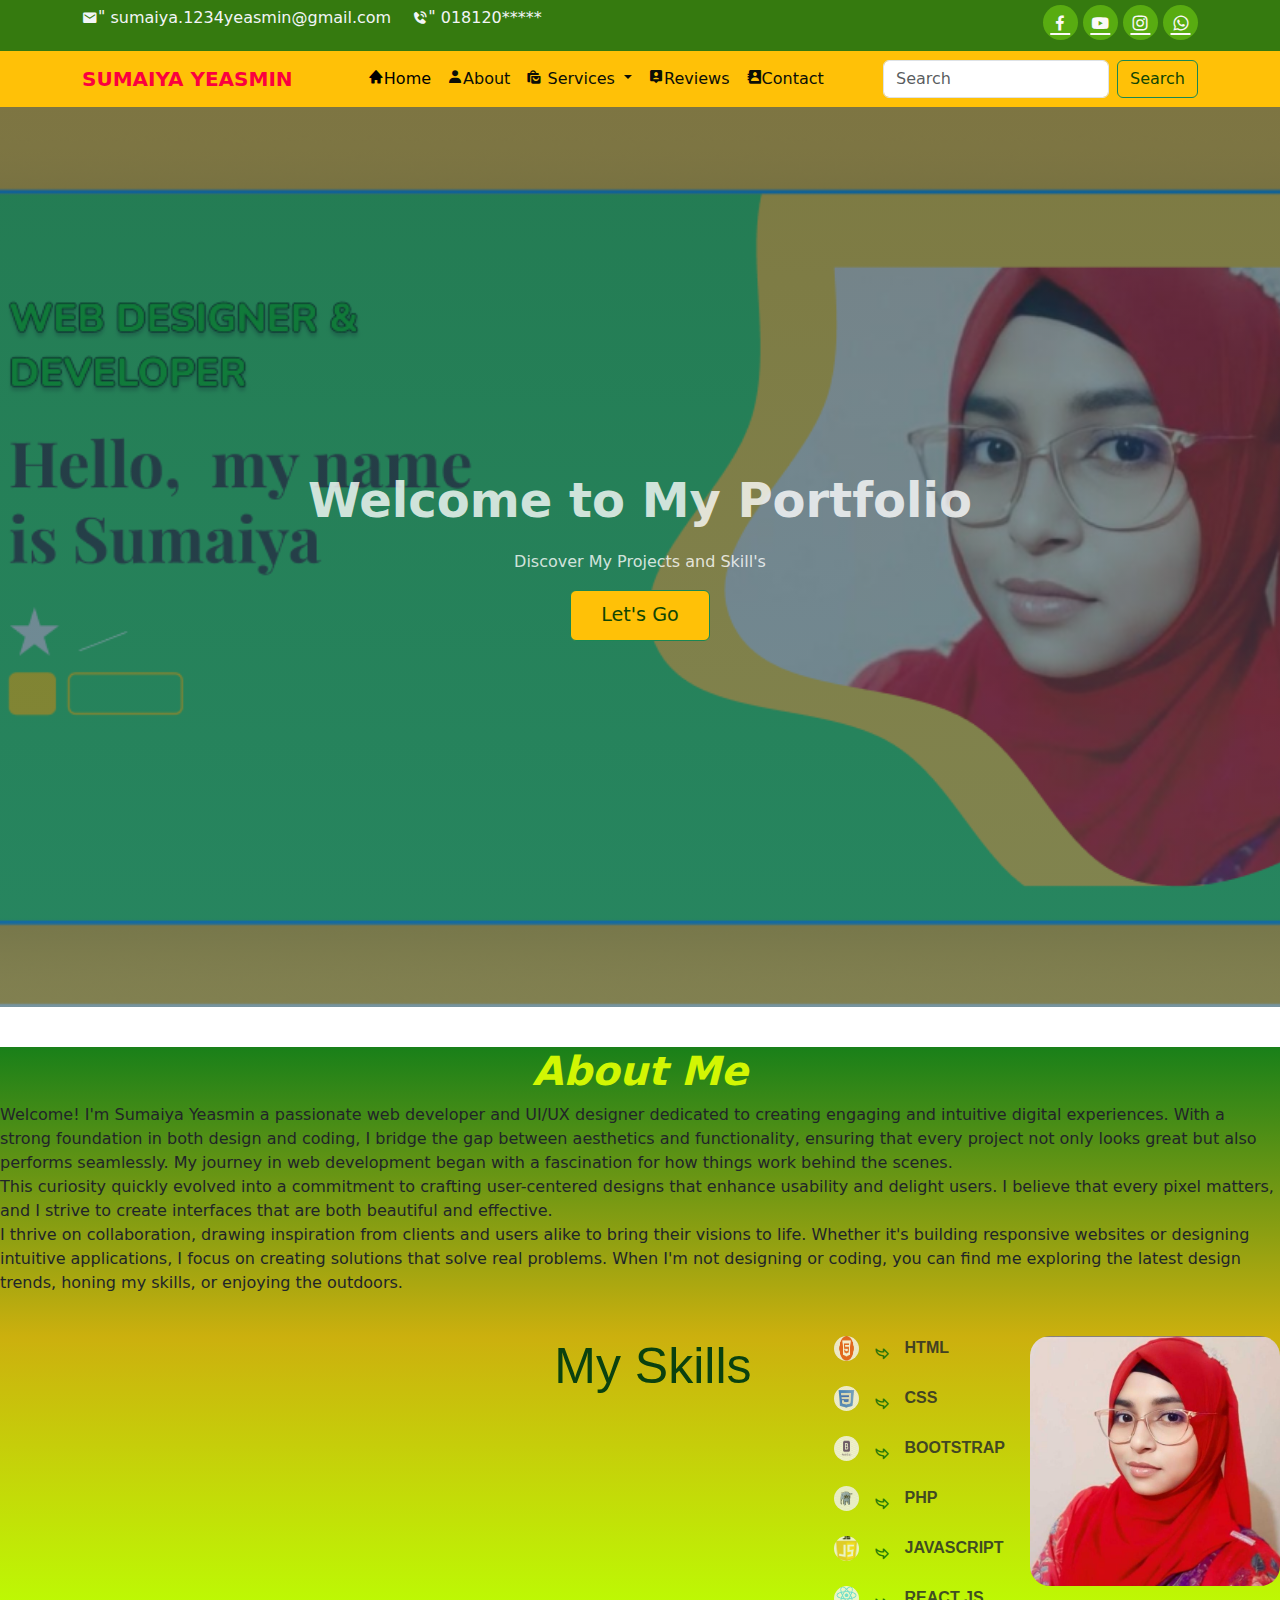
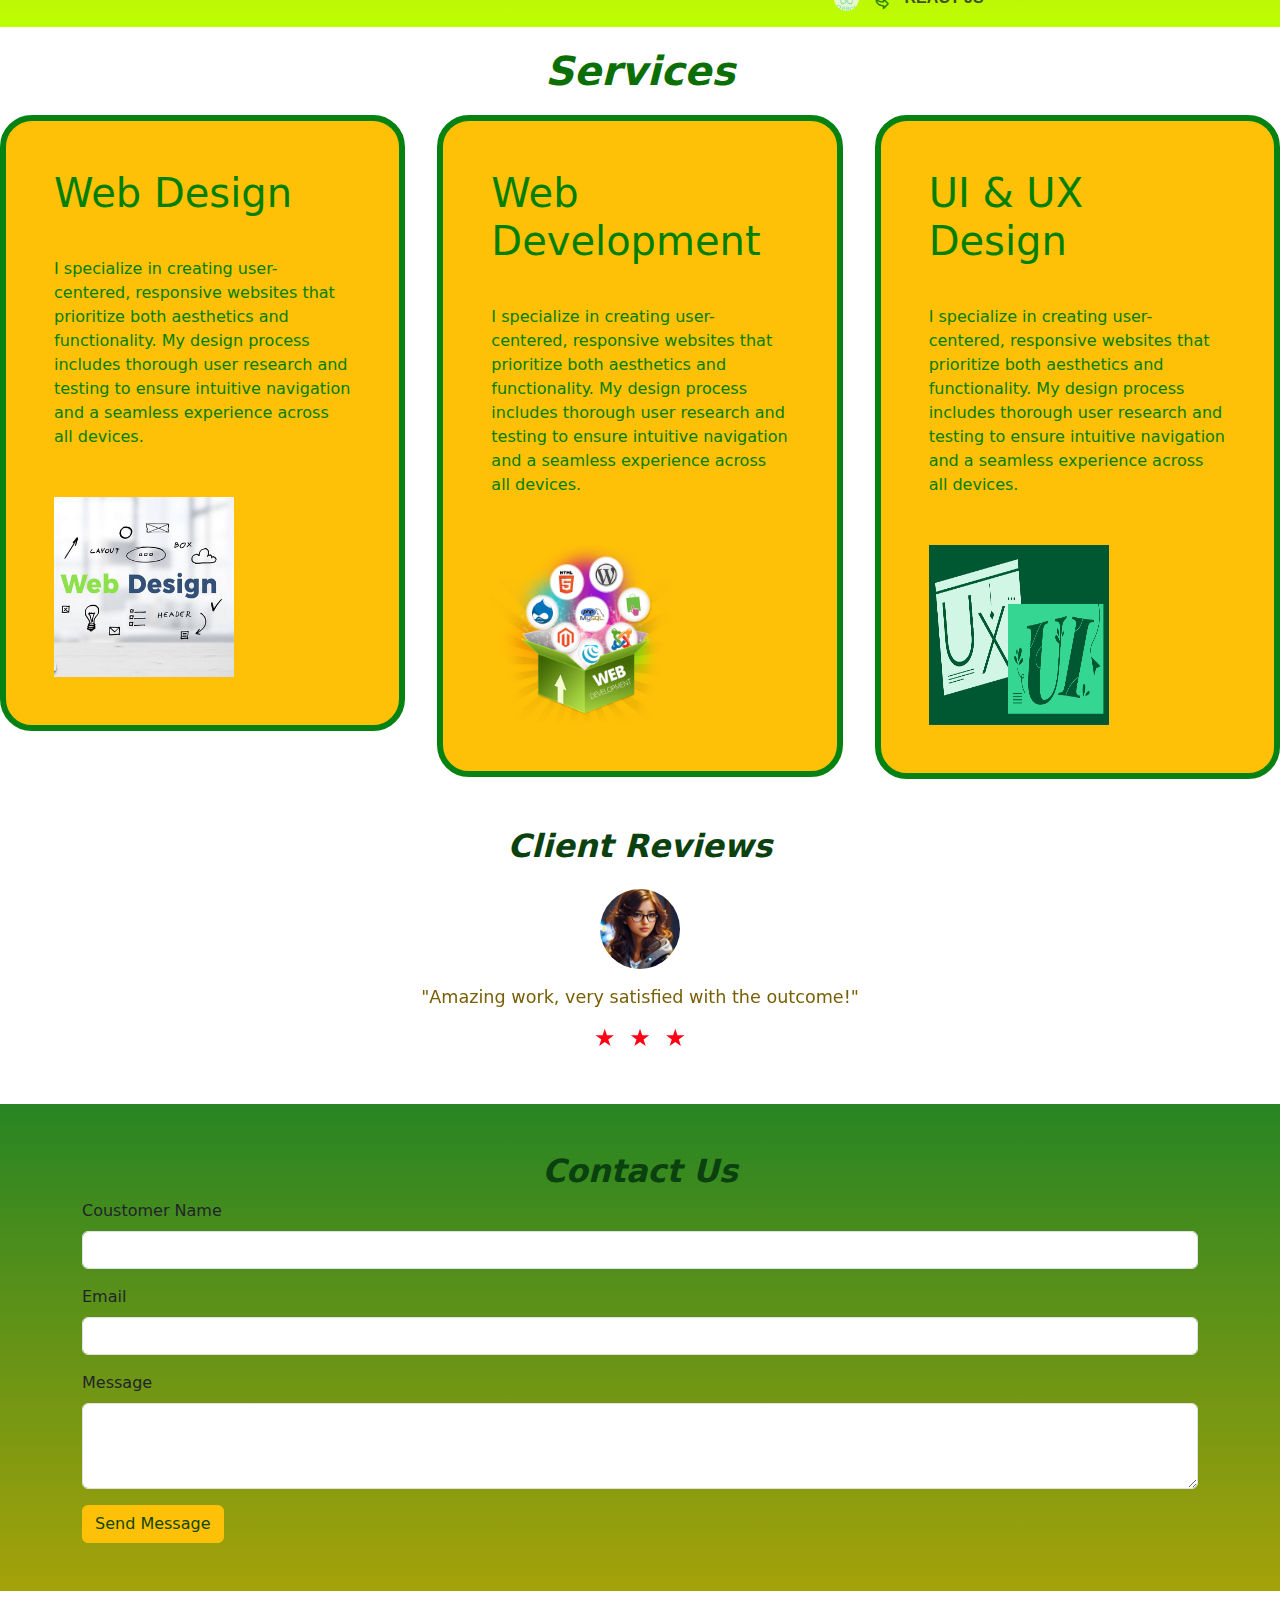
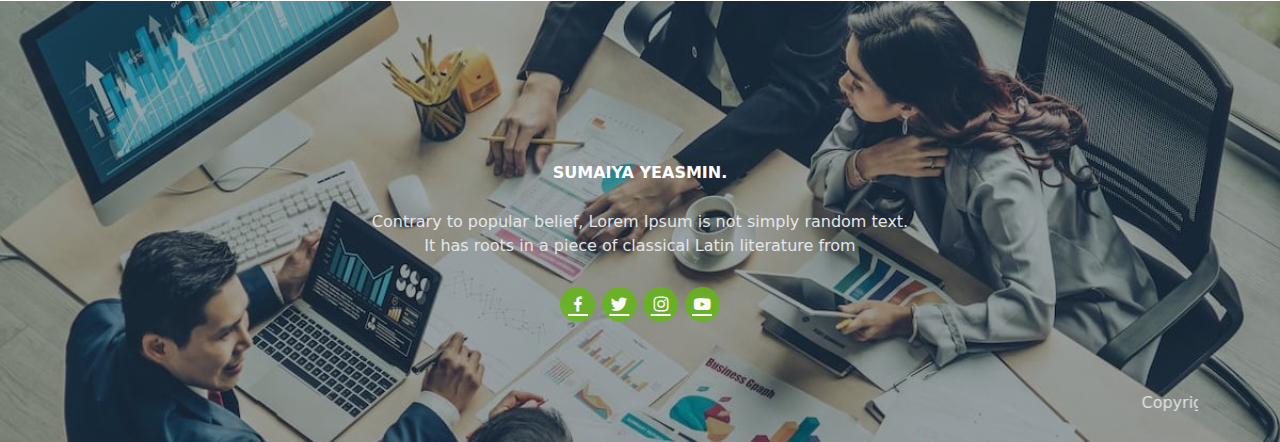
<file: index.html>
<!DOCTYPE html>
<html lang="en">
<head>
    <meta charset="UTF-8">
    <meta name="viewport" content="width=device-width, initial-scale=1.0">
    <title>My Portfolio</title>

    

    <link rel="stylesheet" href="./css/bootstrap.main.css">
    <link rel="stylesheet" href="./css/boxicons.min.css">
    <link rel="stylesheet" href="./css/owl.carousel.min.css">
    <link rel="stylesheet" href="./css/owl.theme.default.min.css">
    <link rel="stylesheet" href="./css/style.css">
    <link rel="stylesheet" href="https://cdnjs.cloudflare.com/ajax/libs/animate.css/4.1.1/animate.min.css" />
</head>

<body data-bs-spy="scroll" data-bs-target=".navbar">


 <!-- NAVBAR -->
 <nav class="top-nav"id="Home" >
  <div class="container">
    <div class="row justify-content-between">
      <div class="col-auto">
      
        <p>
          <i class='bx bxs-envelope' ></i>"
          <span>sumaiya.1234yeasmin@gmail.com </span>
        </p>
        <p>
            <i class='bx bxs-phone-call' ></i>"
            <span> 018120***** </span>
          </p>
      </div>
      <div class="col-auto">
        <div class="social-links">
            <a href="#"><i class='bx bxl-facebook'></i></a>
          <a href="#"><i class='bx bxl-youtube'></i></a>
          <a href="#"><i class='bx bxl-instagram'></i></a>
          <a href="#"><i class='bx bxl-whatsapp'></i></a>
        </div>
      </div>
      
    </div>
  </div>
</nav>

  <nav class="navbar navbar-expand-lg navbar-light bg-warning sticky-top">
    <div class="container">
      <a class="navbar-brand" href="#">SUMAIYA YEASMIN</a>
      <button class="navbar-toggler" type="button" data-bs-toggle="collapse" data-bs-target="#navbarNav" aria-controls="navbarNav" aria-expanded="false" aria-label="Toggle navigation">
        <span class="navbar-toggler-icon"></span>
      </button>
      <div class="collapse navbar-collapse" id="navbarNav">
        <ul class="navbar-nav me-auto mb-2 mb-lg-0 ms-auto">
          <li class="nav-item">
            <a class="nav-link" href="#Home"><i class='bx bxs-home' ></i>Home</a>
          </li>
          <li class="nav-item">
            <a class="nav-link" href="#about"><i class='bx bxs-user'></i>About</a>
          </li>
          
          <!-- Services Dropdown -->
          <li class="nav-item dropdown">
            <a class="nav-link dropdown-toggle" href="#" id="servicesDropdown" role="button" data-bs-toggle="dropdown" aria-expanded="false"><i class='bx bxs-shopping-bags'></i>
              Services
            </a>
            <ul class="dropdown-menu" aria-labelledby="servicesDropdown">
              <li><a class="dropdown-item" href="#design">Web Design</a></li>
              <li><a class="dropdown-item" href="#web-development">Web Development</a></li>
              <li><a class="dropdown-item" href="#ui-ux">UI/UX Design</a></li>
            </ul>
          </li>
          <li class="nav-item">
            <a class="nav-link" href="#review"><i class='bx bxs-user-pin'></i>Reviews</a>
          </li>
          <li class="nav-item">
            <a class="nav-link" href="#contact"><i class='bx bxs-contact'></i>Contact</a>
          </li>
        </ul>
        <!-- Search Bar -->
        <form class="d-flex" role="search">
          <input class="form-control me-2" type="search" placeholder="Search" aria-label="Search">
          <button class="btn btn-outline-success  btn-warning " type="submit">Search</button>
        </form>
      </div>
    </div>
  </nav>



  
    <!-- Banner Section -->
    <section class="banner">
      <h1 class="wow animate__animated animate__fadeInUp">Welcome to My Portfolio</h1>
      <p class="wow animate__animated animate__fadeInUp" data-wow-delay="0.3s">Discover My Projects and Skill's</p>
      <a href="./img/cvv.mp4" class="btn btn-warning btn-outline-success wow animate__animated animate__fadeInUp" data-wow-delay="0.6s">Let's Go</a>
    
    </section>
  

<!-- about -->
    <section id="about" >
      <div class="about-box">
        <div class="about-info">
          <h1><span>About Me</span></h1>
          <p>Welcome! I'm Sumaiya Yeasmin a passionate web developer and UI/UX designer dedicated to creating engaging and intuitive digital experiences. With a strong foundation in both design and coding, I bridge the gap between aesthetics and functionality, ensuring that every project not only looks great but also performs seamlessly.
            
            My journey in web development began with a fascination for how things work behind the scenes. <br/> This curiosity quickly evolved into a commitment to crafting user-centered designs that enhance usability and delight users. I believe that every pixel matters, and I strive to create interfaces that are both beautiful and effective.</br>
            
            I thrive on collaboration, drawing inspiration from clients and users alike to bring their visions to life. Whether it's building responsive websites or designing intuitive applications, I focus on creating solutions that solve real problems.
            
            When I'm not designing or coding, you can find me exploring the latest design trends, honing my skills, or enjoying the outdoors.</p>
            
            
        </div>
       
       
        <div class="skills ms-auto"> 
        
    <h2><span>My Skills</span></h2>
 
      <hr>
  
        
          <ul>
            <li>
              <span><img src="./img/html"height="25px"width="25px" alt=""><i class='bx bx-share bx-rotate-180' style='color:#006308' ></i>
                HTML
              </span>
            </li>


            <li>
              <span><img src="./img/css"height="25px"width="25px" alt=""><i class='bx bx-share bx-rotate-180' style='color:#006308' ></i>
                CSS
              </span>
            </li>


            <li>
              <span><img src="./img/boot"height="25px"width="25px" alt=""><i class='bx bx-share bx-rotate-180' style='color:#006308' ></i>
                BOOTSTRAP
              </span>
            </li>

            
            <li>
              <span><img src="./img/php"height="25px"width="25px" alt=""><i class='bx bx-share bx-rotate-180' style='color:#006308' ></i>
                PHP
              </span>
            </li>
            <li>
              <span><img src="./img/js"height="25px"width="25px" alt=""><i class='bx bx-share bx-rotate-180' style='color:#006308' ></i>
                JAVASCRIPT
              </span>
            </li>
            <li>
              <span><img src="./img/react"height="25px"width="25px" alt=""><i class='bx bx-share bx-rotate-180' style='color:#006308' ></i>
                REACT JS
              </span>
            </li>
          </ul>
       
      <img src="./img/me.jpg" height="250" width="250" alt="here an image">
   
    </div>
    
        </div>
        
        
  
  
      
      </section>


      <!-- services -->

<section id="services">
  <h1 class="header"><span>Services</span></h1>
  <div class="services-container">

    <div id="design">
    <div class="box bg-warning">
     
      <h1><span>Web Design</span></h1>

      <p>I specialize in creating user-centered, responsive websites that prioritize both aesthetics and functionality. My design process includes thorough user research and testing to ensure intuitive navigation and a seamless experience across all devices.</p>
      <img src="./img/web.png" height="180" width="180">
    </div>
    
    </div>

    <div id="web-development">
      <div class="box bg-warning">
       
        <h1><span>Web Development</span></h1>
  
        <p>I specialize in creating user-centered, responsive websites that prioritize both aesthetics and functionality. My design process includes thorough user research and testing to ensure intuitive navigation and a seamless experience across all devices.</p>
        <img src="./img/dev.png" height="178" width="180">
      </div>
      
      </div>

      <div id="ui-ux">
        <div class="box bg-warning">
         
          <h1><span>UI & UX Design</span></h1>
    
          <p>I specialize in creating user-centered, responsive websites that prioritize both aesthetics and functionality. My design process includes thorough user research and testing to ensure intuitive navigation and a seamless experience across all devices.</p>
          <img src="./img/ui ux.png" height="180" width="180">
        </div>
        
        </div>

  </div>
</section>

<!-- reviews -->
<section id="review">
<div class="container my-5 ">
  <h2 class="text-center mb-4">Client Reviews</h2>
  
  <div id="reviewCarousel" class="carousel slide" data-bs-ride="carousel">
    <div class="carousel-inner">

      <!-- Review 1 -->
      <div class="carousel-item active">
        <div class="review text-center">
          <img src="./img/r1.png" class="review-img rounded-circle" alt="Client Image">
          <p class="review-text">"Amazing work, very satisfied with the outcome!"</p>
          <div class="stars">
            <span class="star">★</span>
            <span class="star">★</span>
            <span class="star">★</span>
          </div>
        </div>
      </div>

      <!-- Review 2 -->
      <div class="carousel-item">
        <div class="review text-center">
          <img src="./img/r2.png" class="review-img rounded-circle" alt="Client Image">
          <p class="review-text">"Professional service and great attention to detail."</p>
          <div class="stars">
            <span class="star">★</span>
            <span class="star">★</span>
            <span class="star">★</span>
          </div>
        </div>
      </div>

      <!-- Review 3 -->
      <div class="carousel-item">
        <div class="review text-center">
          <img src="./img/r3.png" class="review-img rounded-circle" alt="Client Image">
          <p class="review-text">"Highly recommend! Exceeded expectations."</p>
          <div class="stars">
            <span class="star">★</span>
            <span class="star">★</span>
            <span class="star">★</span>
          </div>
        </div>
      </div>
    </div>
    <!-- Carousel controls -->
    <button class="carousel-control-prev" type="button" data-bs-target="#reviewCarousel" data-bs-slide="prev">
      <span class="carousel-control-prev-icon" aria-hidden="true"></span>
      <span class="visually-hidden bg-warning">Previous</span>
    </button>
    <button class="carousel-control-next" type="button" data-bs-target="#reviewCarousel" data-bs-slide="next">
      <span class="carousel-control-next-icon" aria-hidden="true"></span>
      <span class="visually-hidden bg-warning">Next</span>
    </button>
  </div>
</div>

</section>



 <!-- Contact Section -->
 <section id="contact" class="py-5">
  <div class="container">
      <h2 class="text-center">Contact Us</h2>
      <form>
          <div class="mb-3">
              <label for="name" class="form-label">Coustomer Name</label>
              <input type="text" class="form-control" id="name" required>
          </div>
          <div class="mb-3">
              <label for="email" class="form-label">Email</label>
              <input type="email" class="form-control" id="email" required>
          </div>
          <div class="mb-3">
              <label for="message" class="form-label">Message</label>
              <textarea class="form-control" id="message" rows="3" required></textarea>
          </div>
          <button type="submit" class="btn btn-warning">Send Message</button>
      </form>
  </div>
</section>

 <!--Footer-->
 <footer>
  <div class="footer-top text-center">
    <div class="container">
        <div class="row justify-content-center">
            <div class="col-lg-6 mx-auto">
                <h4 class="navbar-brand">SUMAIYA YEASMIN<span class="dot">.</span></h4>
                <p>Contrary to popular belief, Lorem Ipsum is not simply random text. It has roots in a piece of
                    classical Latin literature from</p>
                <div class="col-auto social-links">
                    <a href="#"><i class='bx bxl-facebook'></i></a>
                    <a href="#"><i class='bx bxl-twitter'></i></a>
                    <a href="#"><i class='bx bxl-instagram'></i></a>
                    <a href="#"><i class='bx bxl-youtube'></i></a>
                </div>
            </div>
        </div>
    </div>
</div>
<div class="footer-bottom text-center">

  <div class="container">
   <marquee behavior="" direction=""><p class="mb-0">Copyright@2024. All rights Reserved make by sumaiya</p></marquee> 
</div>
</div>
</footer>

  <script src="./js/app.js"></script>
  <script src="./js/jqeuey.min.js"></script>
  <script src="./js/owl.carousel.min.js"></script>
  <script src="https://cdnjs.cloudflare.com/ajax/libs/wow/1.1.3/wow.min.js"></script>
  <script src="https://cdn.jsdelivr.net/npm/bootstrap@5.3.0/dist/js/bootstrap.bundle.min.js"></script>
  </body>
</html>
</file>
<file: css/style.css>
@import url('https://fonts.googleapis.com/css2?family=Tangerine:wght@400;700&display=swap');


/*NAVBAR*/
.top-nav{
    background-color: rgb(53, 122, 15);
    padding-top: 5px;
    padding-bottom: 5px;
    
}

.top-nav p{
    display: inline-block;
    margin-bottom:  0 auto;
    margin-right: 16px;
    color: rgb(242, 245, 247);
}

.top-nav i,
.top-nav span{
    vertical-align: middle;

}

.social-links a{
    width: 35px;
    height: 35px;
    background-color: rgba(98, 185, 17, 0.796);
    display: inline-flex;
    justify-content: center;
    align-items: center;
    color: hsl(0, 17%, 98%);
    font-size: 20px;
    border-radius: 100%;
    
}
.navbar-brand{
color: rgb(251, 0, 63);
}


.social-links a:hover{
    background-color: rgb(255, 255, 255);
    color: rgb(73, 125, 21);
}

    .navbar-brand {
      font-weight: bold;
    }
    .navbar-nav .nav-link {
      color: #0b0e07;
    }
    .navbar-nav .nav-link:hover {
      color: #23a007;
    }
    .dropdown-item:hover {
      background-color: #a0d00f;
    }

  /* banner */


   .banner {
    height: 100vh;
    background: linear-gradient(rgba(22, 62, 77, 0.553),rgba(29, 82, 102, 0.553)), 
                url('../img/banner.png') no-repeat center center/cover;
    color: rgba(255, 255, 255, 0.804);
    display: flex;
    align-items: center;
    justify-content: center;
    text-align: center;
    flex-direction: column;
  }
  .banner h1 {
    font-size: 3rem;
    font-weight: bold;
    margin-bottom: 20px;
  }
  .banner .btn {
    font-size: 1.2rem;
    padding: 10px 30px;
  }

/* about */
#about{
  background: linear-gradient(rgb(25, 128, 25),rgb(204, 176, 14),rgb(188, 255, 3));
  opacity: 20px;
  display: flex;
  align-items: center;
  justify-content: center;
  margin-top: 40px;
}


#about img{
  
  border-radius: 20px;
}
.about-box{
  display: flex;
  flex-direction: column;
  text-align: left;
  gap: 25px;
}
.about-box h1{
  font-weight: 800;
  font-style: italic;
  color:rgb(210, 246, 3);
  text-align: center;
  gap: 18px;
}
.about-box p{
text-align: left;
text-decoration: solid black;
}
.skills{
  text-align: left;
  display: flex;
  gap: 25px;
  text-decoration: #cd4302;
}

.skills ul{
  gap: 25px;
  list-style:none;
  font-family: Arial, Helvetica, sans-serif;
  font-weight: 700;
  display: flex;
  flex-direction: column;
  color:linear-gradient(rgb(183, 189, 11),green);
  opacity: 0.8;
  align-items: baseline;
}
.skills ul li span{

display: flex;
font-size: medium;
gap: 15px;
transition: 0.3s ease-in-out;
}

.skills ul li:hover{
  transform: translateX(10px);
}

.skills ul li i{
  font-weight: 500
  
}
h2 span{
  font-size: 50px;
  color: rgb(10, 65, 15);
  font-weight: 500;
  font-family: Arial, Helvetica, sans-serif;

}

#sevices{
  background-color: #0fd019;
  
}
.header{
  color: rgb(12, 111, 6);
  text-align: center;
  font-weight: 800;
  font-style: italic;
  margin: 0.5em 0;
}
.services-container{
  display: grid;
  grid-template-columns: repeat(auto-fit,minmax(250px,1fr));
  gap: 2em;
}
.box{
  box-sizing: content-box;
  border: 6px solid rgb(6, 130, 19);
  border-radius: 2em;
  display: flex;
  flex-direction: column;
  justify-content: center;
  overflow: hidden;
  object-fit: cover;
  padding: 3em;
  gap: 2em;
  color:green;
  cursor: pointer;
  transition: 0.3s ease-in-out;
  overflow: hidden;
}

.box:hover{
  border: 3px rgb(203, 62, 15);
  animation:0.2s ease-out;
}


/* reviews */

.review {
 
  max-width: 500px;
  margin: auto;
  

}

#reviewCarousel{
  background-position: center;
  animation: 0.4s ease-out;
}
.container h2{
  font-weight: 700;
  color: rgb(10, 65, 15);
  font-style: italic;
}
.review-img {
  width: 80px;
  height: 80px;
  object-fit: cover;
  margin-bottom: 15px;
}

.review-text {
  font-size: 1.1rem;
  color: #785f04;
  margin-bottom: 10px;
}

.stars {
  color: #ff0015;
  font-size: 1.5rem;
}

.star {
  margin: 0 3px;
}


#contact{

  margin-top: 20px;
  background:linear-gradient(rgba(12, 118, 8, 0.89),rgb(165, 162, 9));
}
.btn{
  color: #104604;
  text-decoration: #104604;
}

/*Footer*/
footer{
  margin-top: 10px;
  padding-top: 80px;
  color: #ffffff;
  padding-bottom: 20px;
  text-align: center;
  background: linear-gradient(rgba(14, 42, 63, 0.4), rgba(9,32,50,0.4)), url(../img/back.jpg);
  
  background-size: cover;
  background-position: center;
  background-repeat: no-repeat;
}


footer .navbar-brand{
  color: #ffff;
  margin-bottom: 28px;
  display: inline-block;
}

.footer-top{
  margin-bottom: 40px;

  margin-top: 80px;
}

.footer-buttom{
  border-top: 1px solid rgb(255, 255, 255, 0.00);
  padding-top: 20px;
  padding-bottom: 20px;
  
}
footer p {
  color: #e4e6e9;
}

footer .social-links{
  margin: 29px;
  margin-left: 29px;
  
  font-size: 20px;
  margin-left: 4px;
  margin-right: 4px;
}
</file>
